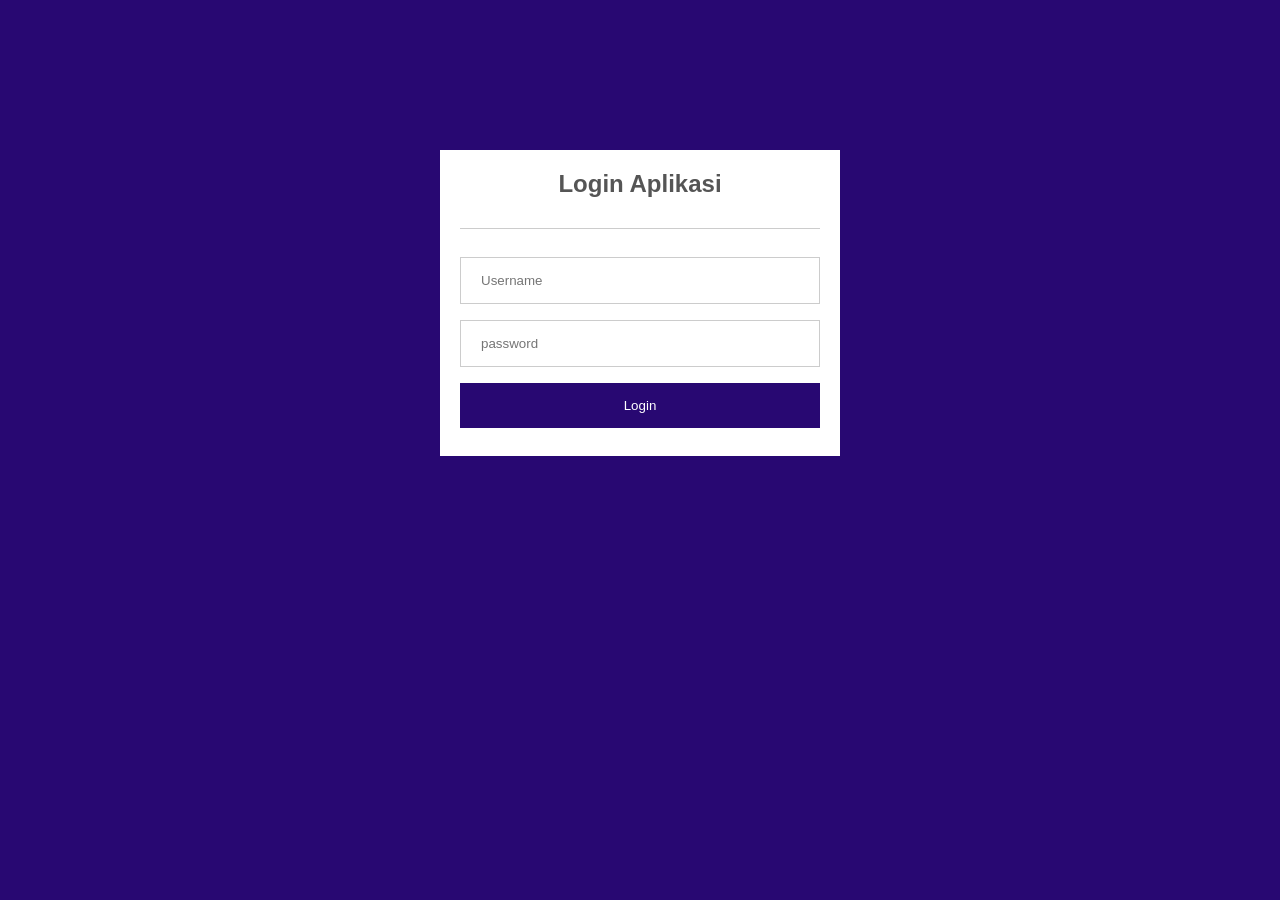
<file: index.html>
<!doctype html>
<html>
  <head>
    <title>Login Aplikasi</title>
    <meta charset="UTF-8" />
    <meta name="viewport" content="width=device-width, initial-scale=1" />
    <link rel="stylesheet" href="css/style.css" />
  </head>
  <body>
    <div class="container">
      <section class="login-box">
        <h2>Login Aplikasi</h2>
        <form method="post" action="dashboard.html">
          <input type="text" placeholder="Username" id="username" />
          <input type="password" placeholder="password" id="password" />
          <input type="submit" value="Login" />
        </form>
      </section>
    </div>
  </body>
</html>
</file>
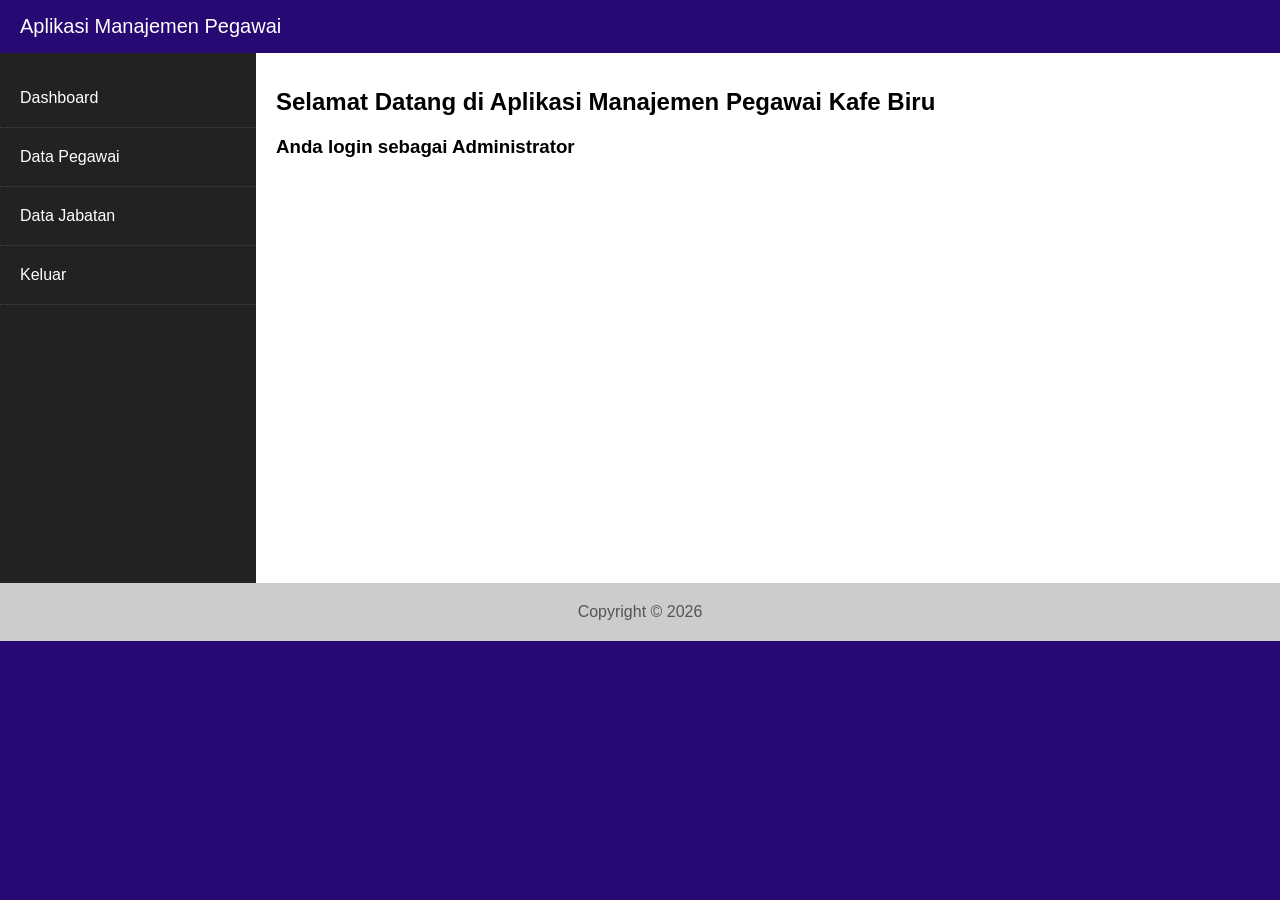
<file: dashboard.html>
<!doctype html>
<html>
  <head>
    <title>Dashboard</title>
    <meta charset="UTF-8" />
    <link rel="stylesheet" href="css/style.css" />
    <meta name="viewport" content="width=device-width, initial-scale=1" />
  </head>
  <body>
    <header>Aplikasi Manajemen Pegawai</header>
    <div class="container">
      <aside>
        <ul class="menu">
          <li><a href="dashboard.html" class="aktif">Dashboard</a></li>
          <li><a href="tabel.html" class="aktif">Data Pegawai</a></li>
          <li><a href="tabel.html" class="aktif">Data Jabatan</a></li>

          <li><a href="index.html" class="aktif">Keluar</a></li>
        </ul>
      </aside>
      <section class="main">
        <h1>Selamat Datang di Aplikasi Manajemen Pegawai Kafe Biru</h1>
        <h3>Anda login sebagai Administrator</h3>
      </section>
    </div>
    <footer>Copyright &copy; 2026</footer>
  </body>
</html>
</file>
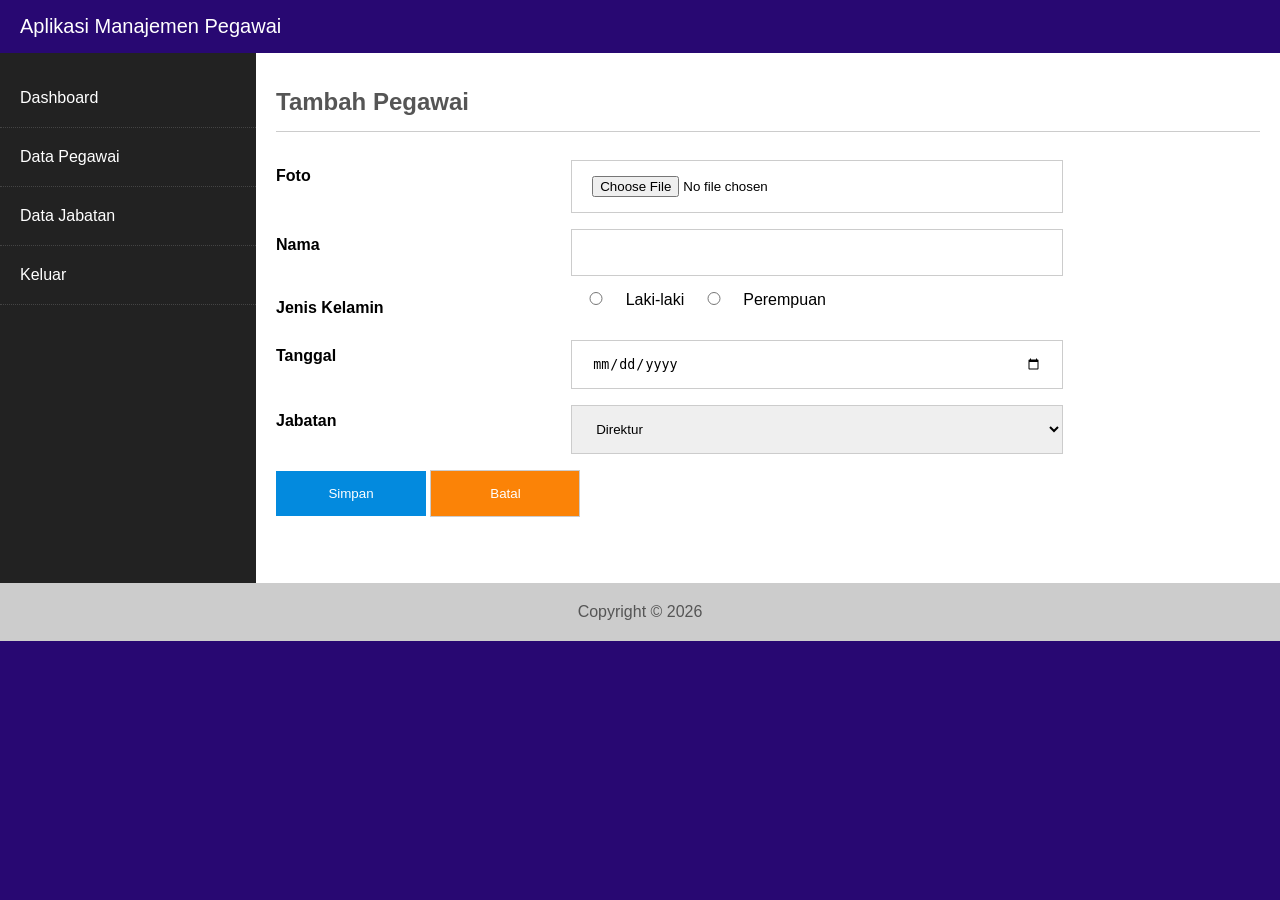
<file: form.html>
<!doctype html>
<html>
  <head>
    <title>Dashboard</title>
    <meta charset="UTF-8" />
    <link rel="stylesheet" href="css/style.css" />
    <meta name="viewport" content="width=device-width, initial-scale=1" />
  </head>
  <body>
    <header>Aplikasi Manajemen Pegawai</header>
    <div class="container">
      <aside>
        <ul class="menu">
          <li><a href="dashboard.html" class="aktif">Dashboard</a></li>
          <li><a href="tabel.html" class="aktif">Data Pegawai</a></li>
          <li><a href="tabel.html" class="aktif">Data Jabatan</a></li>

          <li><a href="index.html" class="aktif">Keluar</a></li>
        </ul>
      </aside>
      <section class="main">
        <h2 class="judul">Tambah Pegawai</h2>
        <form action="proses.php" method="post">
          <div class="form-group">
            <label for="foto">Foto</label>
            <div class="input"><input type="file" id="foto" /></div>
          </div>
          <div class="form-group">
            <label for="nama">Nama</label>
            <div class="input"><input type="text" id="nama" /></div>
          </div>
          <div class="form-group">
            <label for="jk">Jenis Kelamin</label>
            <input type="radio" id="jk" name="jk" value="L" /> Laki-laki
            <input type="radio" id="jk" name="jk" value="P" /> Perempuan
          </div>

          <div class="form-group">
            <label for="tanggal">Tanggal</label>
            <div class="input"><input type="date" id="tanggal" /></div>
          </div>
          <div class="form-group">
            <label for="jabatan">Jabatan</label>
            <div class="input">
              <select id="jabatan">
                <option value="direktur">Direktur</option>
                <option value="manajer">Manajer</option>
                <option value="marketing">Marketing</option>
                <option value="sekretaris">Sekretaris</option>
                <option value="Chef">Chef</option>
                <option value="waiter">Waiter/Waitress</option>
                <option value="kasir">Kasir</option>
              </select>
            </div>
          </div>
          <div class="form-group">
            <input type="submit" value="Simpan" class="tombol simpan" />
            <input type="reset" value="Batal" class="tombol reset" />
          </div>
        </form>
      </section>
    </div>
    <footer>Copyright &copy; 2026</footer>
  </body>
</html>
</file>
<file: css/style.css>
* {
  box-sizing: border-box;
}
/* Mengatur font yang dipakai dan background halaman */
body {
  font-family: Arial, Helvetica, sans-serif;
  margin: 0;
  background: #280872;
}
/* Membuat Container menjadi layout flexbox dan kotak login di tengah */
.container {
  display: flex;
  flex-basis: wrap;
  justify-content: center;
}

/* Mengatur kotak form login lebar 400px dan background putih */
.login-box {
  margin-top: 150px;
  flex-basis: 400px;
  background: #fff;
  padding: 20px;
}
/* Mengatur judul form dengan border bawah dan posisi di tengah */
.login-box h2 {
  border-bottom: 1px solid #ccc;
  color: #555;
  text-align: center;
  padding-bottom: 30px;
  margin: 0px 0px 20px;
}
/* Mengatur agar tag input dan select memenuhi container dan tampilan lebih bagus */
input,
select {
  width: 100%;
  padding: 15px 20px;
  margin: 8px 0;
  border: 1px solid #ccc;
}
/* Mengatur tampilan tombol submit */
input[type="submit"] {
  background-color: #280872;
  border: none;
  color: #fff;
  text-decoration: none;
  cursor: pointer;
}
/* Mengatur tampilan tombol submit saat hover */
/* Layout */
/* Mengatur desain header */
header {
  background: #280872;
  color: #fff;
  padding: 15px 20px;
  font-size: 20px;
}
/* Mengatur lebar menu 20% dengan background hitam */
aside {
  flex: 20%;
  background: #222;
}
/* Mengatur lebar konten utama 80% dengan background putih */
section.main {
  flex: 80%;
  background: #fff;
  min-height: 530px;
  padding: 15px 20px;
  flex-grow: 1;
}
/* Mengatur footer dengan background abu-abu dan teks di tengah */
footer {
  background: #ccc;
  color: #555;
  padding: 20px;
  text-align: center;
}

/* Mengatur layout pada layar kecil (responsive) */
@media (max-width: 700px) {
  .container {
    flex-direction: column;
  }
}
/* Navigasi */
/* Membuang padding tag <ul> */
.menu {
  padding: 0;
}
/* Menambah border bawah tag <li> */
.menu li {
  border-bottom: 1px dotted #444;
}
/* Mengatur desain menu yang dibuat dengan tag a */
.menu a {
  display: block;
  padding: 20px 20px;
  list-style: none;
  color: #fff;
  text-decoration: none;
}
/* Mengganti background menu ketika ditunjuk mouse */
.menu a:hover {
  background: #000;
}
/* Tabel */
/* Mengatur desain judul halaman dengan border di bawah */
.judul {
  color: #555;
  border-bottom: 1px solid #ccc;
  padding-bottom: 15px;
}
/* Mengatur agar lebar tabel penuh dan antara border tidak memiliki jarak */
.table {
  width: 100%;
  margin-top: 20px;
  border-collapse: collapse;
}

/* Menambahkan border dan padding pada sel tabel */

.table th,
.table td {
  border: 1px solid #ccc;
  padding: 20px;
}
/* Mengatur background bagian judul tabel*/
.table th {
  background: #eee;
}
/* Mengatur desain tombol yang dibuat dengan tag <a> */
.tombol {
  display: inline-block;
  max-width: 150px;
  padding: 15px 30px;
  color: #fff;
  text-decoration: none;
  background: #038ade;
  cursor: pointer;
}
/* Desain tombol edit dan hapus agar lebih kecil*/
.tombol.edit,
.tombol.hapus {
  padding: 10px 15px;
  font-size: 12px;
}
.tombol.hapus {
  background: #fc4c4c;
}
/* Halaman Form */
/* Mengatur form-group agar tidak terpengaruh float */
.form-group {
  clear: both;
}
/* Mengatur lebar label 30% dengan teks bold */
.form-group label {
  display: block;
  padding: 15px 0;
  float: left;
  width: 30%;
  font-weight: bold;
}
/* Mengatur lebar .input 50% dan sejajar dengan label */
.form-group .input {
  display: block;
  width: 50%;

  float: left;
}
/* Mengatur input radio, tombol submit dan tombol reset*/
input[type="radio"] {
  width: 50px;
}
.tombol.simpan {
  background: #038ade;
}
.tombol.reset {
  background: #fb8307;
}
/* Membuat tampilan form menumpuk pada layar kecil */
@media (max-width: 700px) {
  .form-group label,
  .form-group .input {
    width: 100%;
  }
}
</file>
